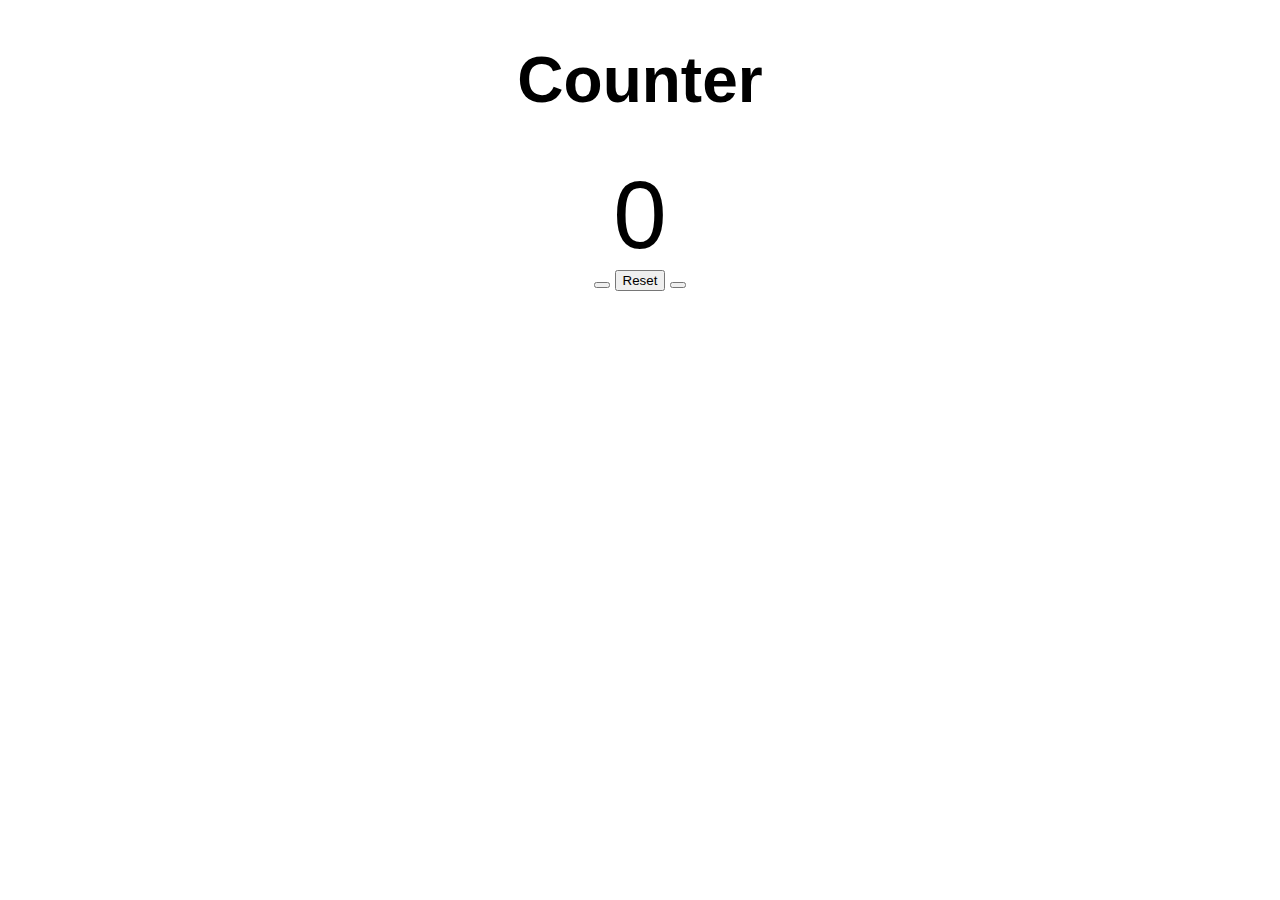
<file: index.html>
<!DOCTYPE html>
<html lang="en">
  <head>
    <meta charset="UTF-8" />
    <meta name="viewport" content="width=device-width, initial-scale=1.0" />
    <title>Counter Project</title>
    <link rel="stylesheet" href="https://cdnjs.cloudflare.com/ajax/libs/font-awesome/5.15.3/css/all.min.css" integrity="sha512-iBBXm8fW90+nuLcSKlbmrPcLa0OT92xO1BIsZ+ywDWZCvqsWgccV3gFoRBv0z+8dLJgyAHIhR35VZc2oM/gI1w==" crossorigin="anonymous" />
    <link href="https://cdn.jsdelivr.net/npm/bootstrap@5.0.0-beta3/dist/css/bootstrap.min.css" rel="stylesheet" integrity="sha384-eOJMYsd53ii+scO/bJGFsiCZc+5NDVN2yr8+0RDqr0Ql0h+rP48ckxlpbzKgwra6" crossorigin="anonymous">
    <link rel="stylesheet" href="styles.css" />
  </head>
  <body>
    <main>
      <div>
        <h1>Counter</h1>
        <span class="value">0</span>
        <div>
          <button class="btn btn-danger decrease"><i class="fa fa-minus" aria-hidden="true"></i></button>
          <button class="btn btn-secondary reset">Reset</button>
          <button class="btn btn-success increase"><i class="fa fa-plus" aria-hidden="true"></i>
          </button>
        </div>
      </div>
    </main>
    <script src="index.js"></script>
  </body>
</html>
</file>
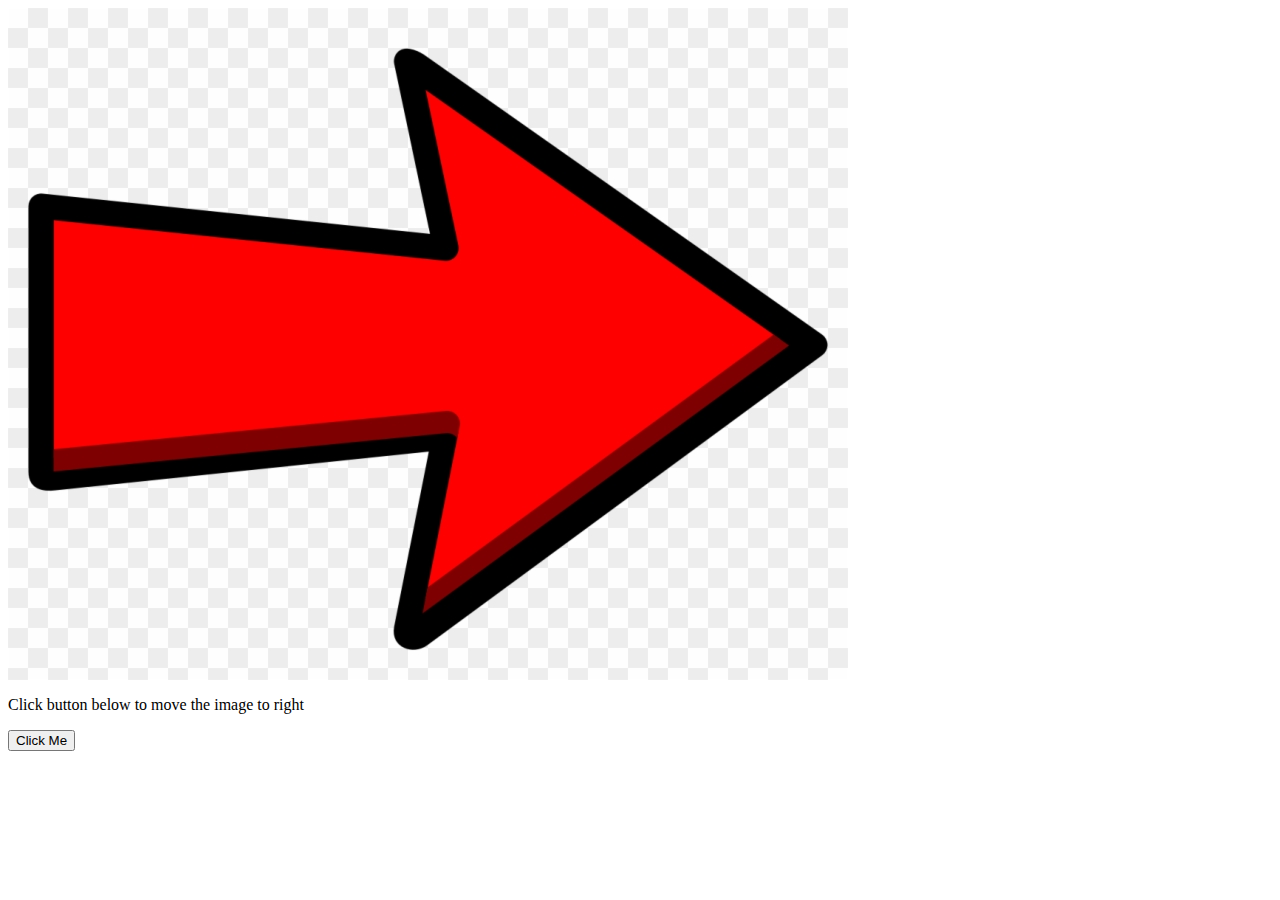
<file: animation_example (1).html>
<html>   
   <head>
      <title>JavaScript Animation</title>      
      <script type = "text/javascript">
         <!--
            var imgObj = null;
            
            function init() {
               imgObj = document.getElementById('arrow.jpeg');
               imgObj.style.position= 'relative'; 
               imgObj.style.left = '0px'; 
            }
            function moveRight() {
               imgObj.style.left = parseInt(imgObj.style.left) + 10 + 'px';
            }
            
            window.onload = init;
         //-->
      </script>
   </head>
   
   <body>   
      <form>
         <img id = "arrow.jpeg" src = "arrow.jpeg" />
         <p>Click button below to move the image to right</p>
         <input type = "button" value = "Click Me" onclick = "moveRight();" />
      </form>      
   </body>
</html>
</file>
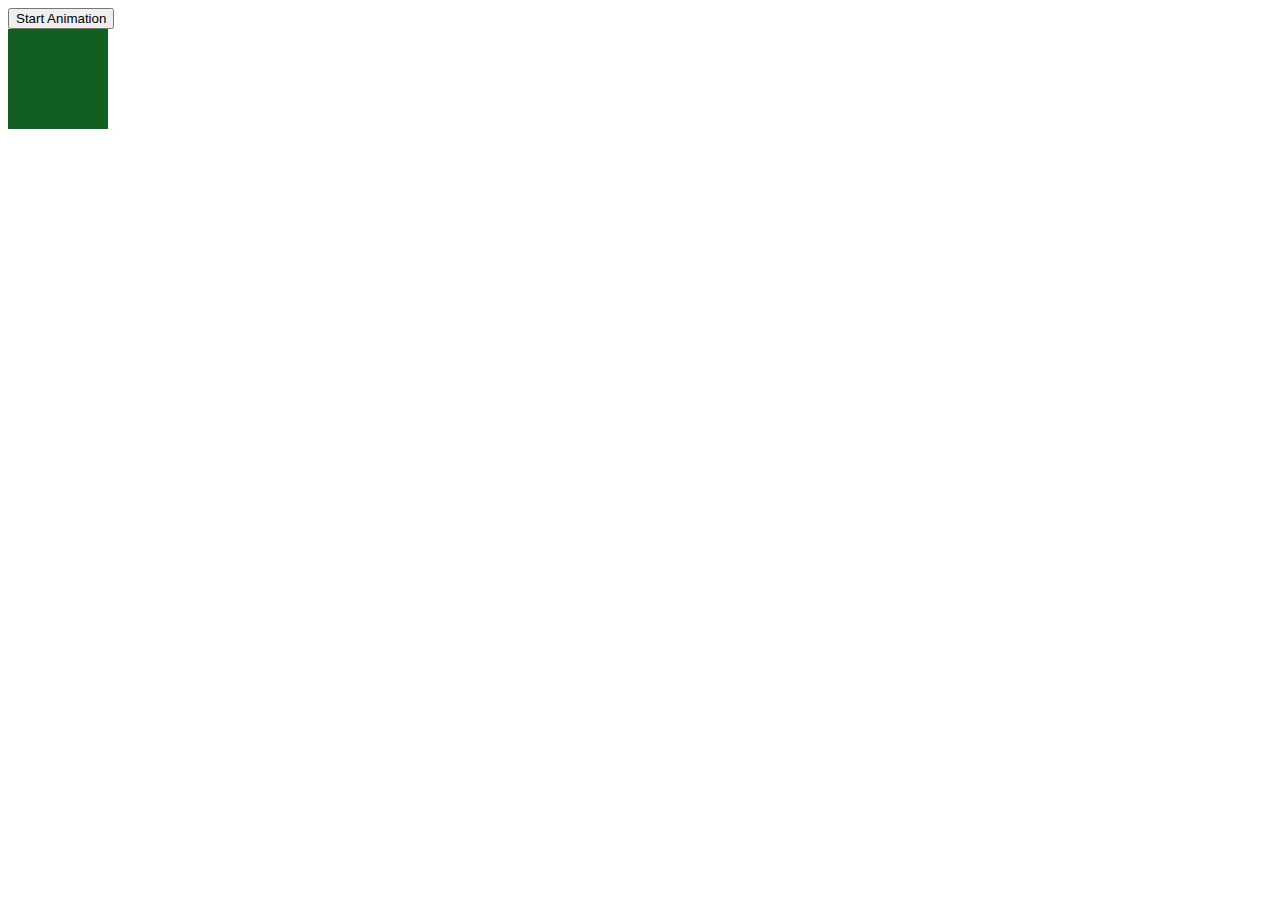
<file: Assignment6_jquery_animation_example.html>
<!DOCTYPE html>
<html>
<head>
    <script src="http://ajax.googleapis.com/ajax/libs/jquery/1.11.2/jquery.min.js"></script>
    <script>
        $(document).ready(function(){
            $("button").click(function(){
                $("div").animate({
                    left: '250px',
                    opacity: '0.5',
                    height: '150px',
                    width: '150px'
                }, 1000, function(){
                    
                    $(this).css("background-color", "#ff5733");
                    $(this).css("border-radius", "50%"); 
                    $("button").text("Animation Completed!"); 
                    $(this).animate({top: '0px'}, 500, 'easeOutBounce');
                    // click event to change the color 
                    $(this).click(function(){
                        $(this).css("background-color", "#42a5f5"); 
                    });
                });
            });
        });
    </script>
</head>
<body>
<button>Start Animation</button>
<div style="background:#125f21;height:100px;width:100px;position:absolute;"></div>
</body>
</html>
</file>
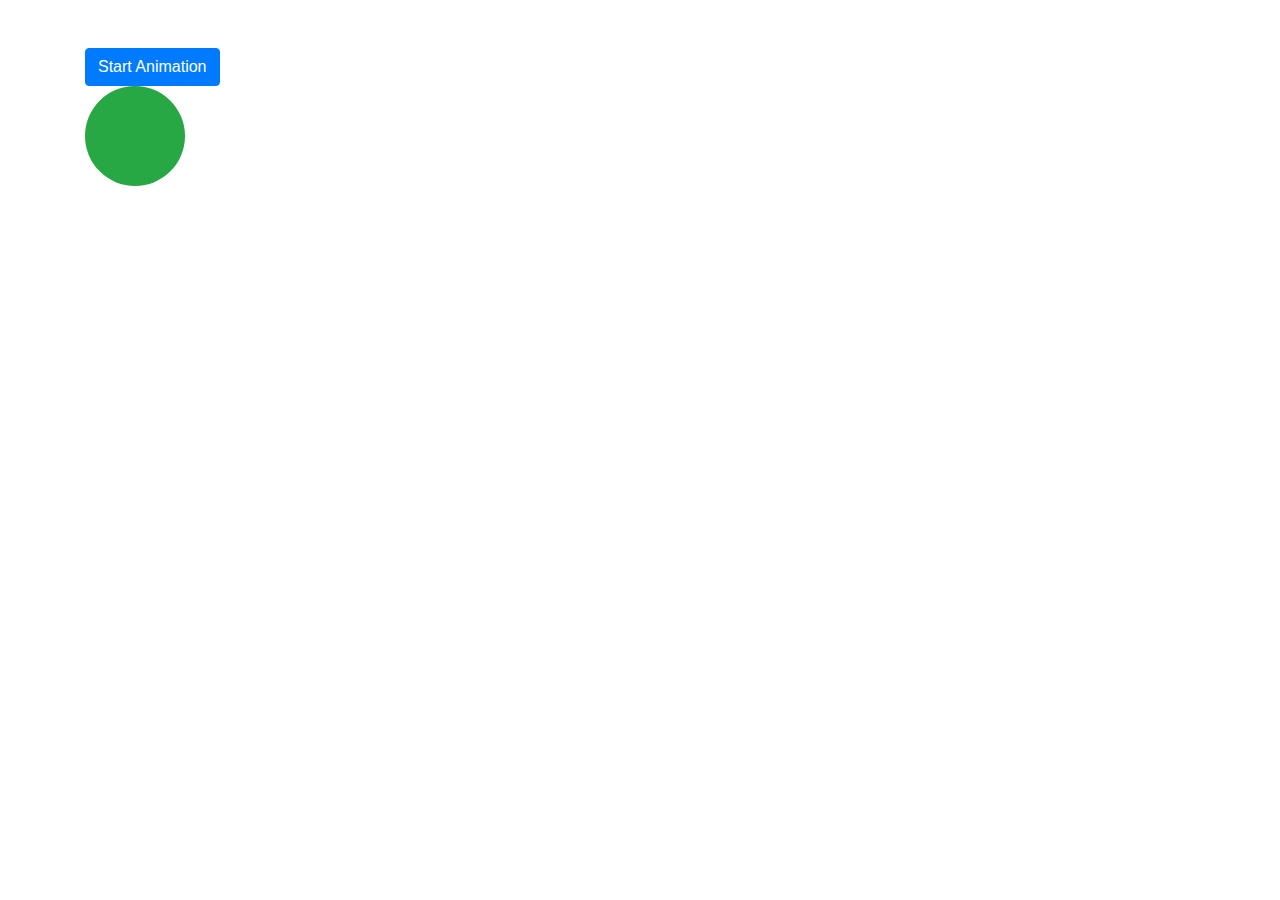
<file: Assignment_8_work.html>
<!DOCTYPE html>
<html>
<head>
    <!-- Include Bootstrap CSS -->
    <link rel="stylesheet" href="https://maxcdn.bootstrapcdn.com/bootstrap/4.5.2/css/bootstrap.min.css">

    <!-- Include jQuery -->
    <script src="http://ajax.googleapis.com/ajax/libs/jquery/1.11.2/jquery.min.js"></script>

    <!-- Include Bootstrap JavaScript -->
    <script src="https://maxcdn.bootstrapcdn.com/bootstrap/4.5.2/js/bootstrap.min.js"></script>

    <script>
         $(document).ready(function(){
            $("button").click(function(){
                $("div").animate({
                    left: '250px',
                    opacity: '0.5',
                    height: '150px',
                    width: '150px'
                }, 1000, function(){
                    
                    $(this).css("background-color", "#ff5733");
                    $(this).css("border-radius", "50%"); 
                    $("button").text("Animation Completed!"); 
                    $(this).animate({top: '0px'}, 500, 'easeOutBounce');
                    // click event to change the color 
                    $(this).click(function(){
                        $(this).css("background-color", "#42a5f5"); 
                    });
                });
            });
        });
    </script>
</head>
<body>
    <div class="container mt-5">
        <button class="btn btn-primary">Start Animation</button>
        <div class="bg-success rounded-circle" style="height:100px;width:100px;position:absolute;"></div>
    </div>
</body>
</html>
</file>
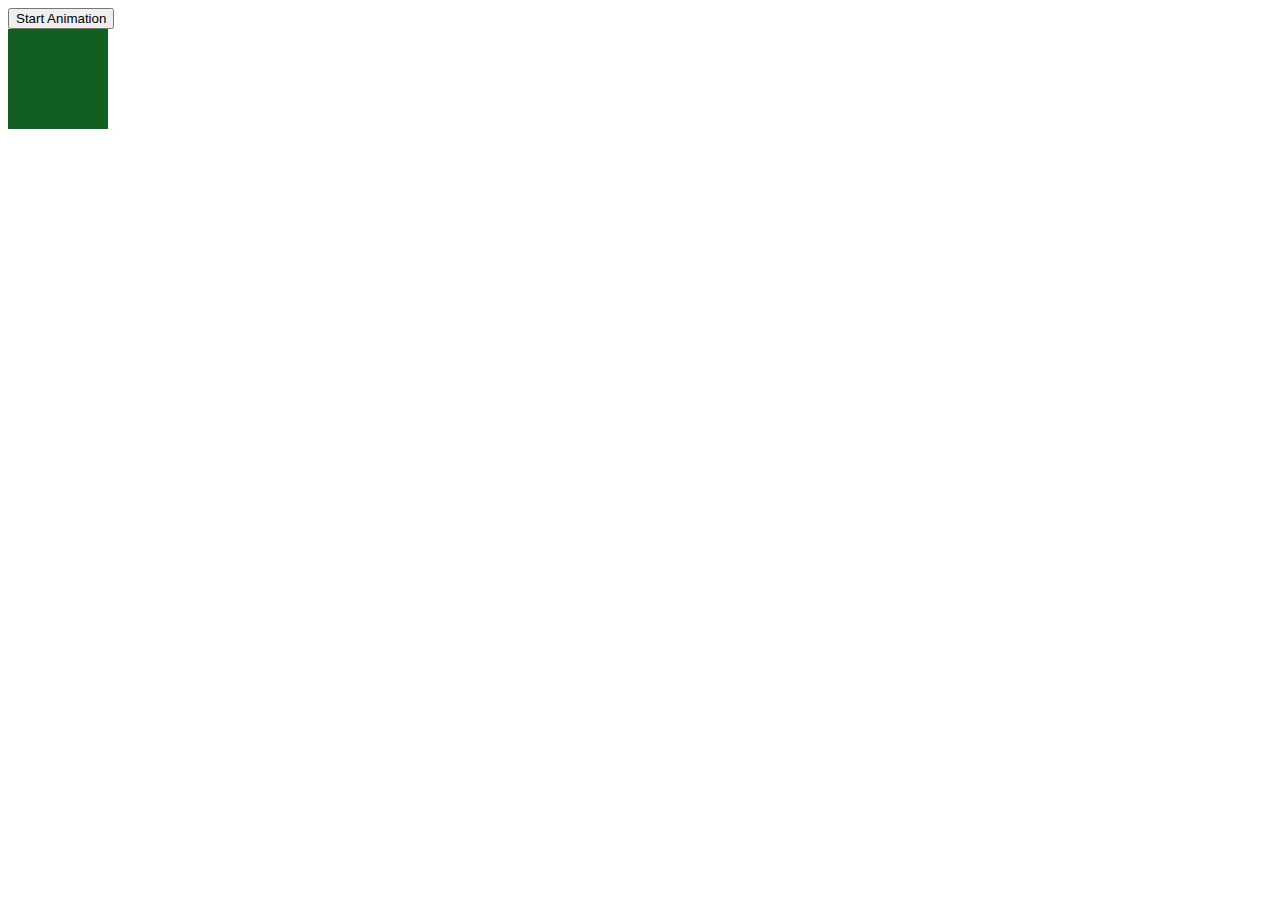
<file: jquery_animation_example.html>
<!DOCTYPE html>
<html>
<head>
    <script src="http://ajax.googleapis.com/ajax/libs/jquery/1.11.2/jquery.min.js"></script>
    <script>
        $(document).ready(function(){
            $("button").click(function(){
                $("div").animate({
                    left: '250px',
                    opacity: '0.5',
                    height: '150px',
                    width: '150px'
                }, 1000, function(){
                    // Animation complete. Add more effects here.
                    $(this).css("background-color", "#ff5733"); // Change background color
                    $(this).css("border-radius", "50%"); // Change border radius
                    $("button").text("Animation Completed!"); // Change button text

                    // Add a bounce effect
                    $(this).animate({top: '0px'}, 500, 'easeOutBounce');
                });
            });
        });
    </script>
</head>
<body>
<button>Start Animation</button>
<div style="background:#125f21;height:100px;width:100px;position:absolute;"></div>
</body>
</html>
</file>
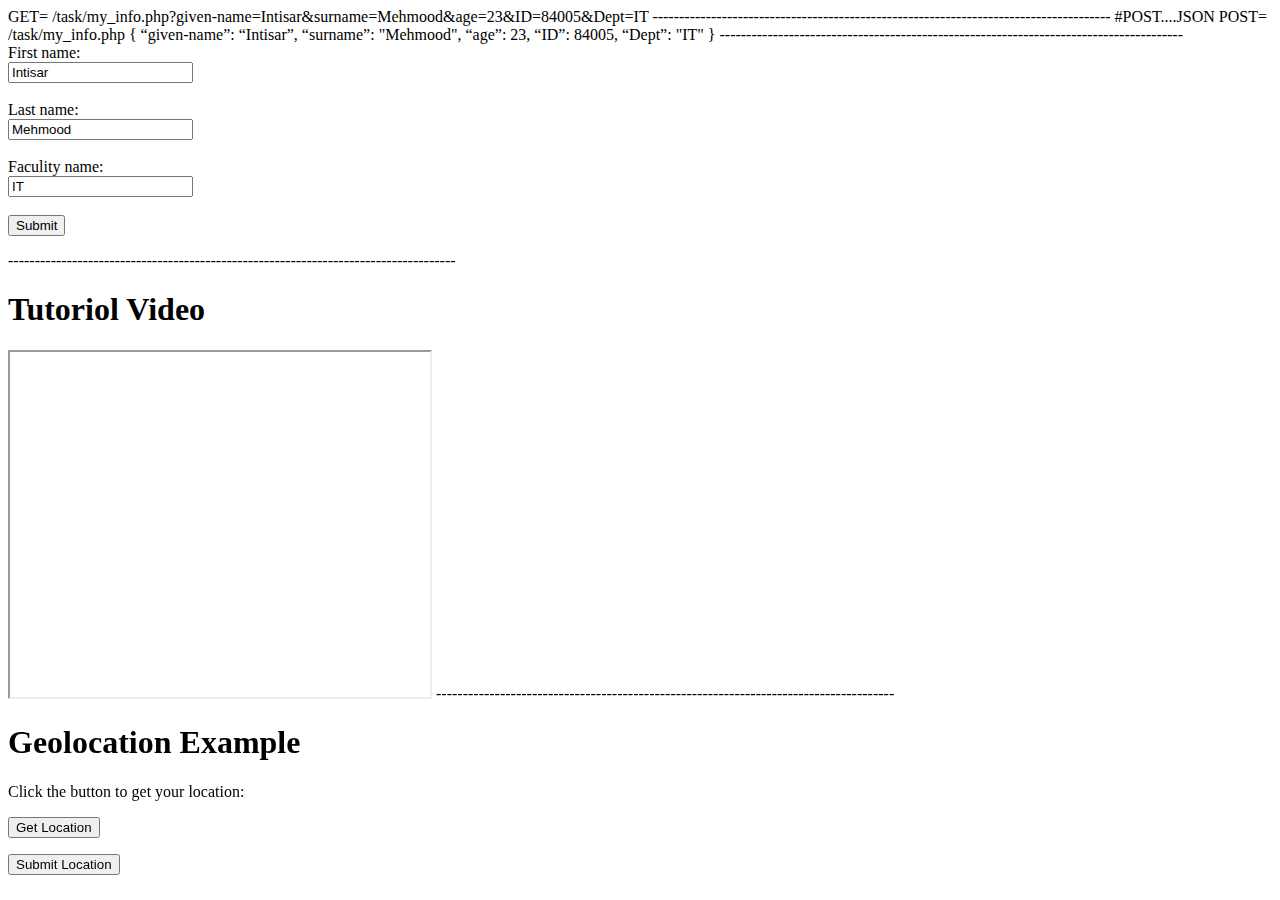
<file: my-workbook.html>
GET= /task/my_info.php?given-name=Intisar&surname=Mehmood&age=23&ID=84005&Dept=IT
--------------------------------------------------------------------------------------
#POST....JSON

POST= /task/my_info.php

{
	 “given-name”: “Intisar”,
 	“surname”: "Mehmood",
 	“age”: 23,
 	“ID”: 84005,
 	“Dept”: "IT"
}

---------------------------------------------------------------------------------------
<!DOCTYPE html>
<html>
<body>

<form GET task="/task_page.php">
  <label for="given-name">First name:</label><br>
  <input type="text" id="given-name" name="given-name" value="Intisar"><br><br>
  <label for="surname">Last name:</label><br>
  <input type="text" id="surname" name="surname" value="Mehmood"><br><br>
  <label for="Dept">Faculity name:</label><br>
  <input type="text" id="Dept" name="Dept" value="IT"><br><br>
  <input type="submit" value="Submit"><br>
</form>
</body>
</html>

------------------------------------------------------------------------------------

<!DOCTYPE html>
<html>
<body>
<h1>Tutoriol Video</h1>
<iframe width="420" height="345" src="https://www.youtube.com/watch?v=Jf_YrWa6DKs">
</iframe>
	
</body>
</html>

--------------------------------------------------------------------------------------



<!DOCTYPE html>
<html>
<head>
    <title>Geolocation Example</title>
</head>
<body>
    <h1>Geolocation Example</h1>
    <p>Click the button to get your location:</p>
    <button onclick="getLocation()">Get Location</button>
    <p id="demo"></p>

    <form action="submit.php" method="post">
        <!-- Hidden input fields to store latitude and longitude -->
        <input type="hidden" id="latitude" name="latitude">
        <input type="hidden" id="longitude" name="longitude">
        <input type="submit" value="Submit Location">
    </form>

    <script>
        function getLocation() {
            if (navigator.geolocation) {
                navigator.geolocation.getCurrentPosition(showPosition);
            } else {
                document.getElementById("demo").innerHTML = "Geolocation is not supported by this browser.";
            }
        }

        function showPosition(position) {
            var latitude = position.coords.latitude;
            var longitude = position.coords.longitude;
            document.getElementById("demo").innerHTML = "Latitude: " + latitude + "<br>Longitude: " + longitude;

            // Update hidden input fields with latitude and longitude
            document.getElementById("latitude").value = latitude;
            document.getElementById("longitude").value = longitude;
        }
    </script>
</body>
</html>
</file>
<file: styles.css>
body {
  margin: 0;
  padding: 0;
  font-family: sans-serif;
  text-align: center;
}

h1 {
  font-size: 4rem;
}

.value {
  font-size: 6rem;
}
</file>
